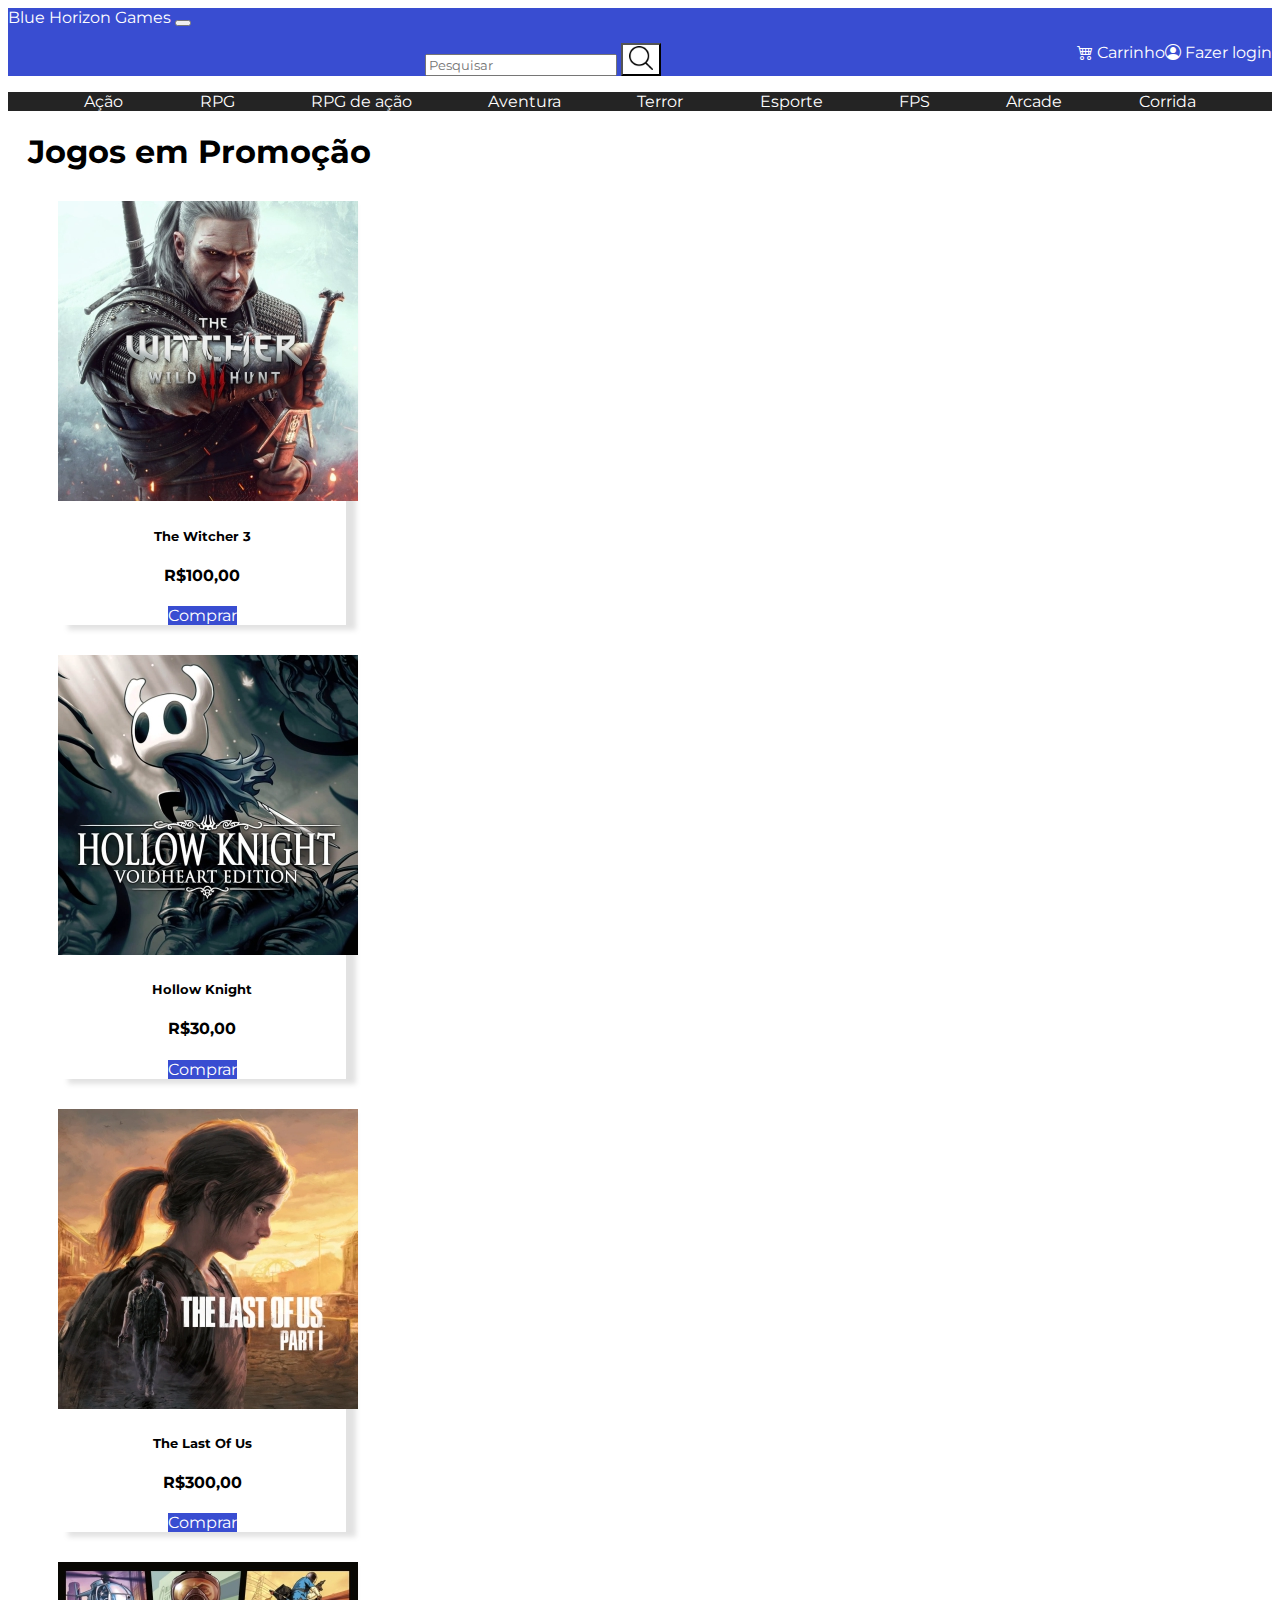
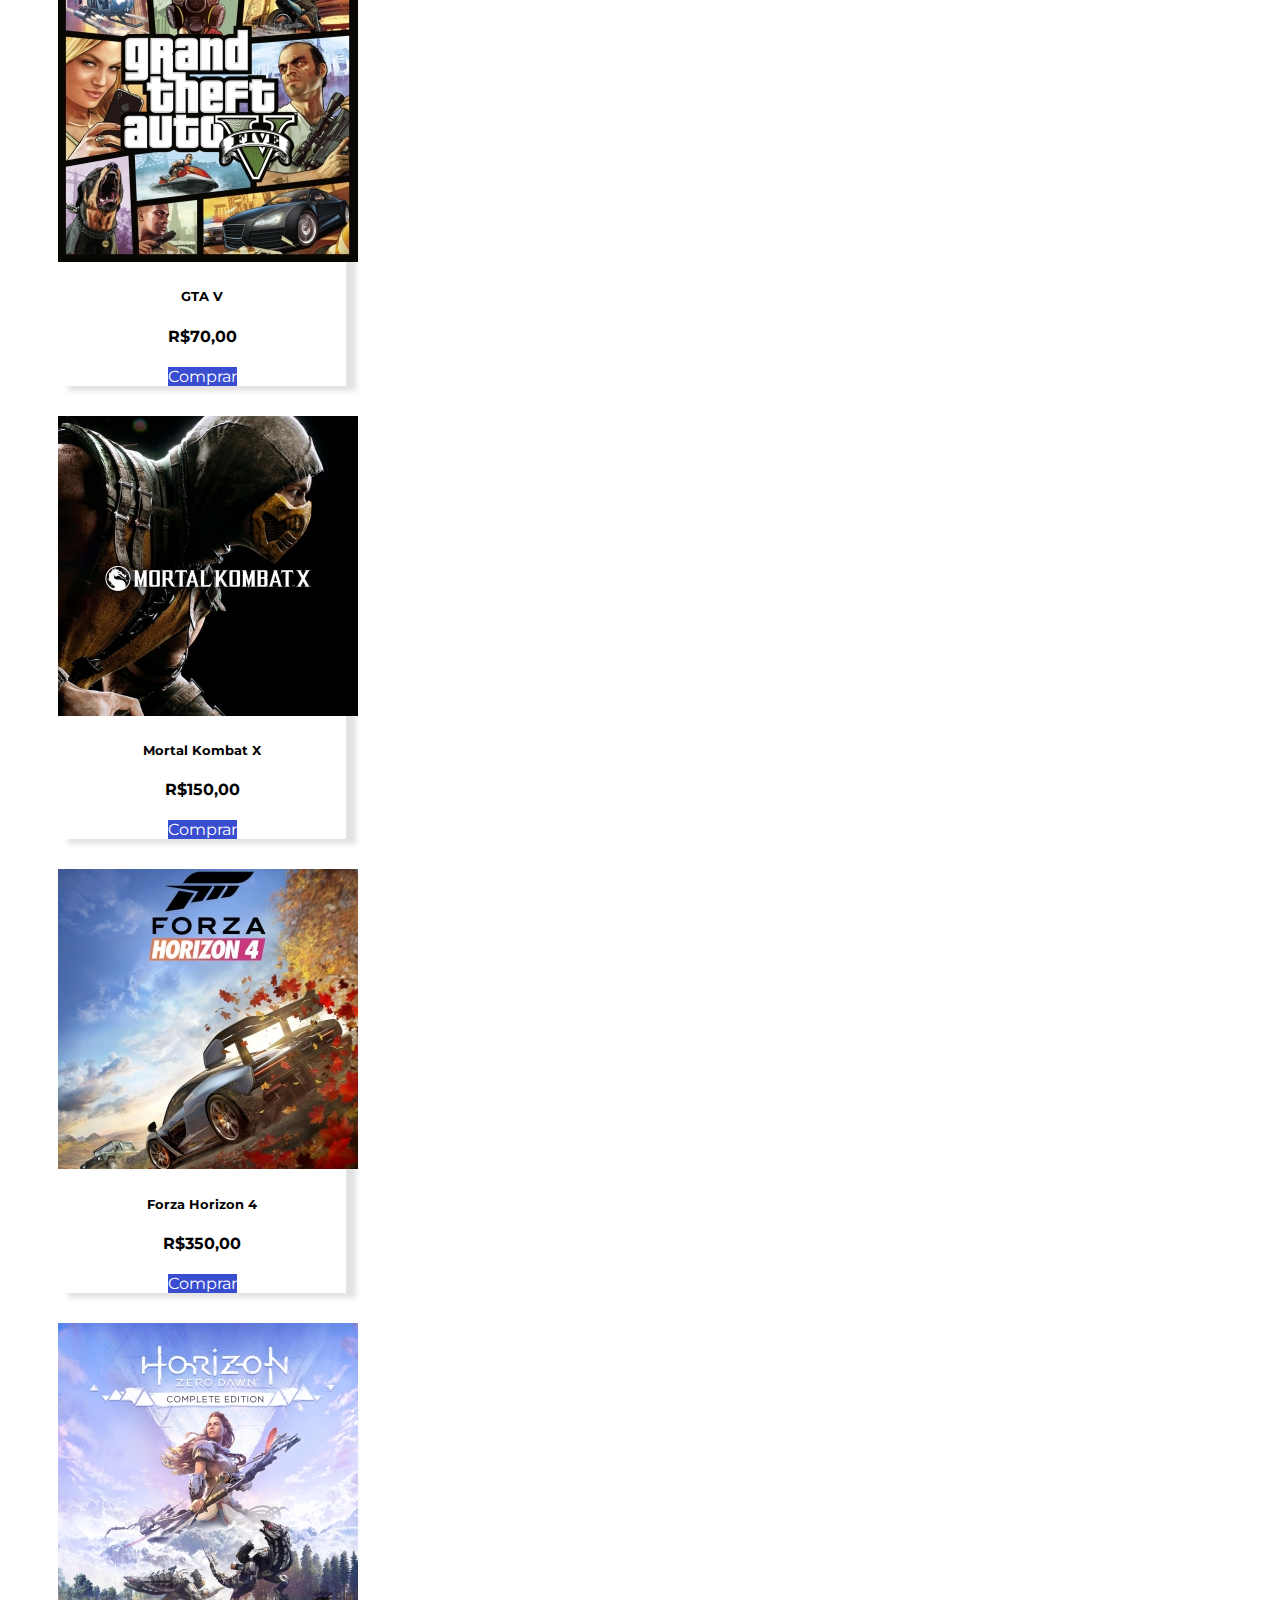
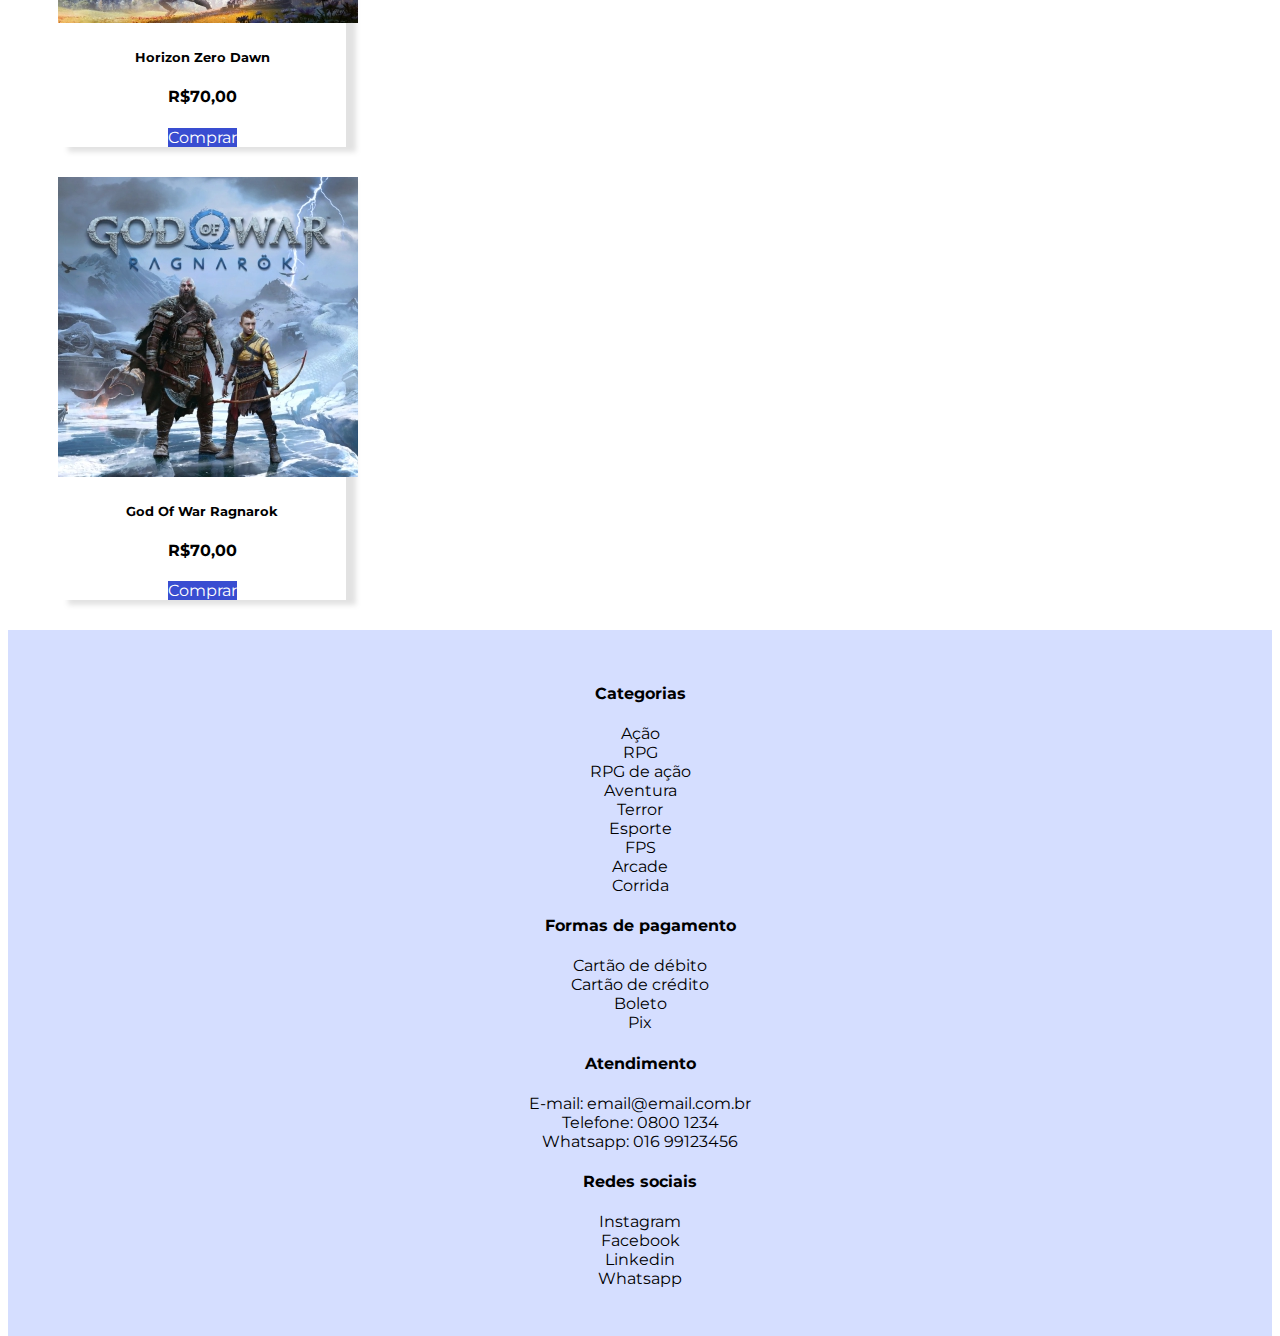
<file: index.html>
<!DOCTYPE html>
<html lang="pt-br">
<head>
    <meta charset="UTF-8">
    <meta http-equiv="X-UA-Compatible" content="IE=edge">
    <meta name="viewport" content="width=device-width, initial-scale=1.0">
    <title>Blue Horizon Games</title>

    <link rel="stylesheet" href="style.css">
    <link href="https://cdn.jsdelivr.net/npm/bootstrap@5.3.0-alpha3/dist/css/bootstrap.min.css" rel="stylesheet" integrity="sha384-KK94CHFLLe+nY2dmCWGMq91rCGa5gtU4mk92HdvYe+M/SXH301p5ILy+dN9+nJOZ" crossorigin="anonymous">
    <link rel="stylesheet" href="https://cdn.jsdelivr.net/npm/bootstrap-icons@1.10.5/font/bootstrap-icons.css">
</head>
<body>
  <nav class="navbar navbar-expand-lg">
    <div class="container-fluid">
        <a class="navbar-brand" href="index.html">Blue Horizon Games</a>
        <button class="navbar-toggler" type="button" data-bs-toggle="collapse" data-bs-target="#navbarNav" aria-controls="navbarNav" aria-expanded="false" aria-label="Toggle navigation">
          <span class="navbar-toggler-icon"></span>
        </button>
        <div class="collapse navbar-collapse" id="navbarNav">
          <ul class="navbar-nav flex">
            <div class="left">
              <li class="nav-item">
                <a class="nav-link active" aria-current="page" href="#"></a>
              </li>
            </div>
            <nav class="navbar">
              <div class="container-fluid">
                <form class="d-flex" role="search">
                  <input id="searchBar" onkeyup="searchGame()" class="form-control me-2" type="search" placeholder="Pesquisar" aria-label="Search">
                  <button class="btn search-btn" type="submit"><img class="search-icon" src="img/search.png" alt=""></button>
                </form>
              </div>
            </nav>
            <div class="right flex">
              <li class="nav-item">
                <i class="bi bi-cart4"></i>
                <a href="carrinho.html" class="nav-link">Carrinho</a>
              </li>
              <li class="nav-item">
                <i class="bi bi-person-circle"></i>
                <a href="login.html" class="nav-link">Fazer login</a>
              </li>
            </div>
          </ul>
        </div>
      </div>
    </nav>

    <div class="menu-gen">
      <ul type="none" class="lista-gen">
        <li><a href="">Ação</a></li>
        <li><a href="">RPG</a></li>
        <li><a href="">RPG de ação</a></li>
        <li><a href="">Aventura</a></li>
        <li><a href="">Terror</a></li>
        <li><a href="">Esporte</a></li>
        <li><a href="">FPS</a></li>
        <li><a href="">Arcade</a></li>
        <li><a href="">Corrida</a></li>
      </ul>
    </div>

      <div class="page">

        <div class="content">
          <h1>Jogos em Promoção</h1>
          <div class="card-group">
            <div class="card" style="width: 18rem;">
              <img src="img/thewitcher.jpg" class="card-img-top" alt="...">
              <div class="card-body">
                <h5 class="card-title gameName">The Witcher 3</h5>
                <p class="card-text">
                  <h4>R$100,00</h4>
                </p>
                <a href="descProdutos.html" class="btn btn-primary">Comprar</a>
              </div>
            </div>
    
            <div class="card" style="width: 18rem;">
              <img src="img/hollowknight.jpg" class="card-img-top" alt="...">
              <div class="card-body">
                <h5 class="card-title gameName">Hollow Knight</h5>
                <p class="card-text">
                  <h4>R$30,00</h4>
                </p>
                <a href="#" class="btn btn-primary">Comprar</a>
              </div>
            </div>
    
            <div class="card" style="width: 18rem;">
              <img src="img/thelastofus.jpg" class="card-img-top" alt="...">
              <div class="card-body">
                <h5 class="card-title gameName">The Last Of Us</h5>
                <p class="card-text"><h4>R$300,00</h4></p>
                <a href="#" class="btn btn-primary">Comprar</a>
              </div>
            </div>
    
            <div class="card" style="width: 18rem;">
              <img src="img/gtav.jpg" class="card-img-top" alt="...">
              <div class="card-body">
                <h5 class="card-title gameName">GTA V</h5>
                <p class="card-text"><h4>R$70,00</h4></p>
                <a href="#" class="btn btn-primary">Comprar</a>
              </div>
            </div>
            </div>

          <div class="card-group">
            <div class="card" style="width: 18rem;">
              <img src="img/mortalkombat.jpg" class="card-img-top" alt="...">
              <div class="card-body">
                <h5 class="card-title gameName">Mortal Kombat X</h5>
                <p class="card-text">
                  <h4>R$150,00</h4>
                </p>
                <a href="#" class="btn btn-primary">Comprar</a>
              </div>
            </div>
    
            <div class="card" style="width: 18rem;">
              <img src="img/forza4.jpg" class="card-img-top" alt="...">
              <div class="card-body">
                <h5 class="card-title gameName">Forza Horizon 4</h5>
                <p class="card-text">
                  <h4>R$350,00</h4>
                </p>
                <a href="#" class="btn btn-primary">Comprar</a>
              </div>
            </div>
    
            <div class="card" style="width: 18rem;">
              <img src="img/horizon.jpeg" class="card-img-top" alt="...">
              <div class="card-body">
                <h5 class="card-title gameName">Horizon Zero Dawn</h5>
                <p class="card-text">
                  <h4>R$70,00</h4>
                </p>
                <a href="#" class="btn btn-primary">Comprar</a>
              </div>
            </div>
    
            <div class="card" style="width: 18rem;">
              <img src="img/godofwar.jpg" class="card-img-top" alt="...">
              <div class="card-body">
                <h5 class="card-title gameName">God Of War Ragnarok</h5>
                <p class="card-text">
                  <h4>R$70,00</h4>
                </p>
                <a href="#" class="btn btn-primary">Comprar</a>
              </div>
            </div>
            </div>
        </div>
      </div>

      <footer>
        <div class="container text-center">
          <div class="row">
            <div class="col">
              <h4>Categorias</h4>
              <ul class="footer-list">
                <li>Ação</li>
                  <li>RPG</li>
                  <li>RPG de ação</li>
                  <li>Aventura</li>
                  <li>Terror</li>
                  <li>Esporte</li>
                  <li>FPS</li>
                  <li>Arcade</li>
                  <li>Corrida</li>
              </ul>
            </div>
            <div class="col">
              <h4>Formas de pagamento</h4>
              <ul class="footer-list">
                <li>Cartão de débito</li>
                <li>Cartão de crédito</li>
                <li>Boleto</li>
                <li>Pix</li>
              </ul>
            </div>
            <div class="col">
              <h4>Atendimento</h4>
              <ul class="footer-list">
                <li>E-mail: email@email.com.br</li>
                <li>Telefone: 0800 1234</li>
                <li>Whatsapp: 016 99123456</li>
              </ul>
            </div>
            <div class="col">
              <h4>Redes sociais</h4>
              <ul class="footer-list">
                <li>Instagram</li>
                <li>Facebook</li>
                <li>Linkedin</li>
                <li>Whatsapp</li>
              </ul>
            </div>
          </div>
        </div>
        
      </footer>

      <script src="index.js"></script>
      <script src="https://cdn.jsdelivr.net/npm/bootstrap@5.3.0-alpha3/dist/js/bootstrap.bundle.min.js" integrity="sha384-ENjdO4Dr2bkBIFxQpeoTz1HIcje39Wm4jDKdf19U8gI4ddQ3GYNS7NTKfAdVQSZe" crossorigin="anonymous"></script>
</body>
</html>
</file>
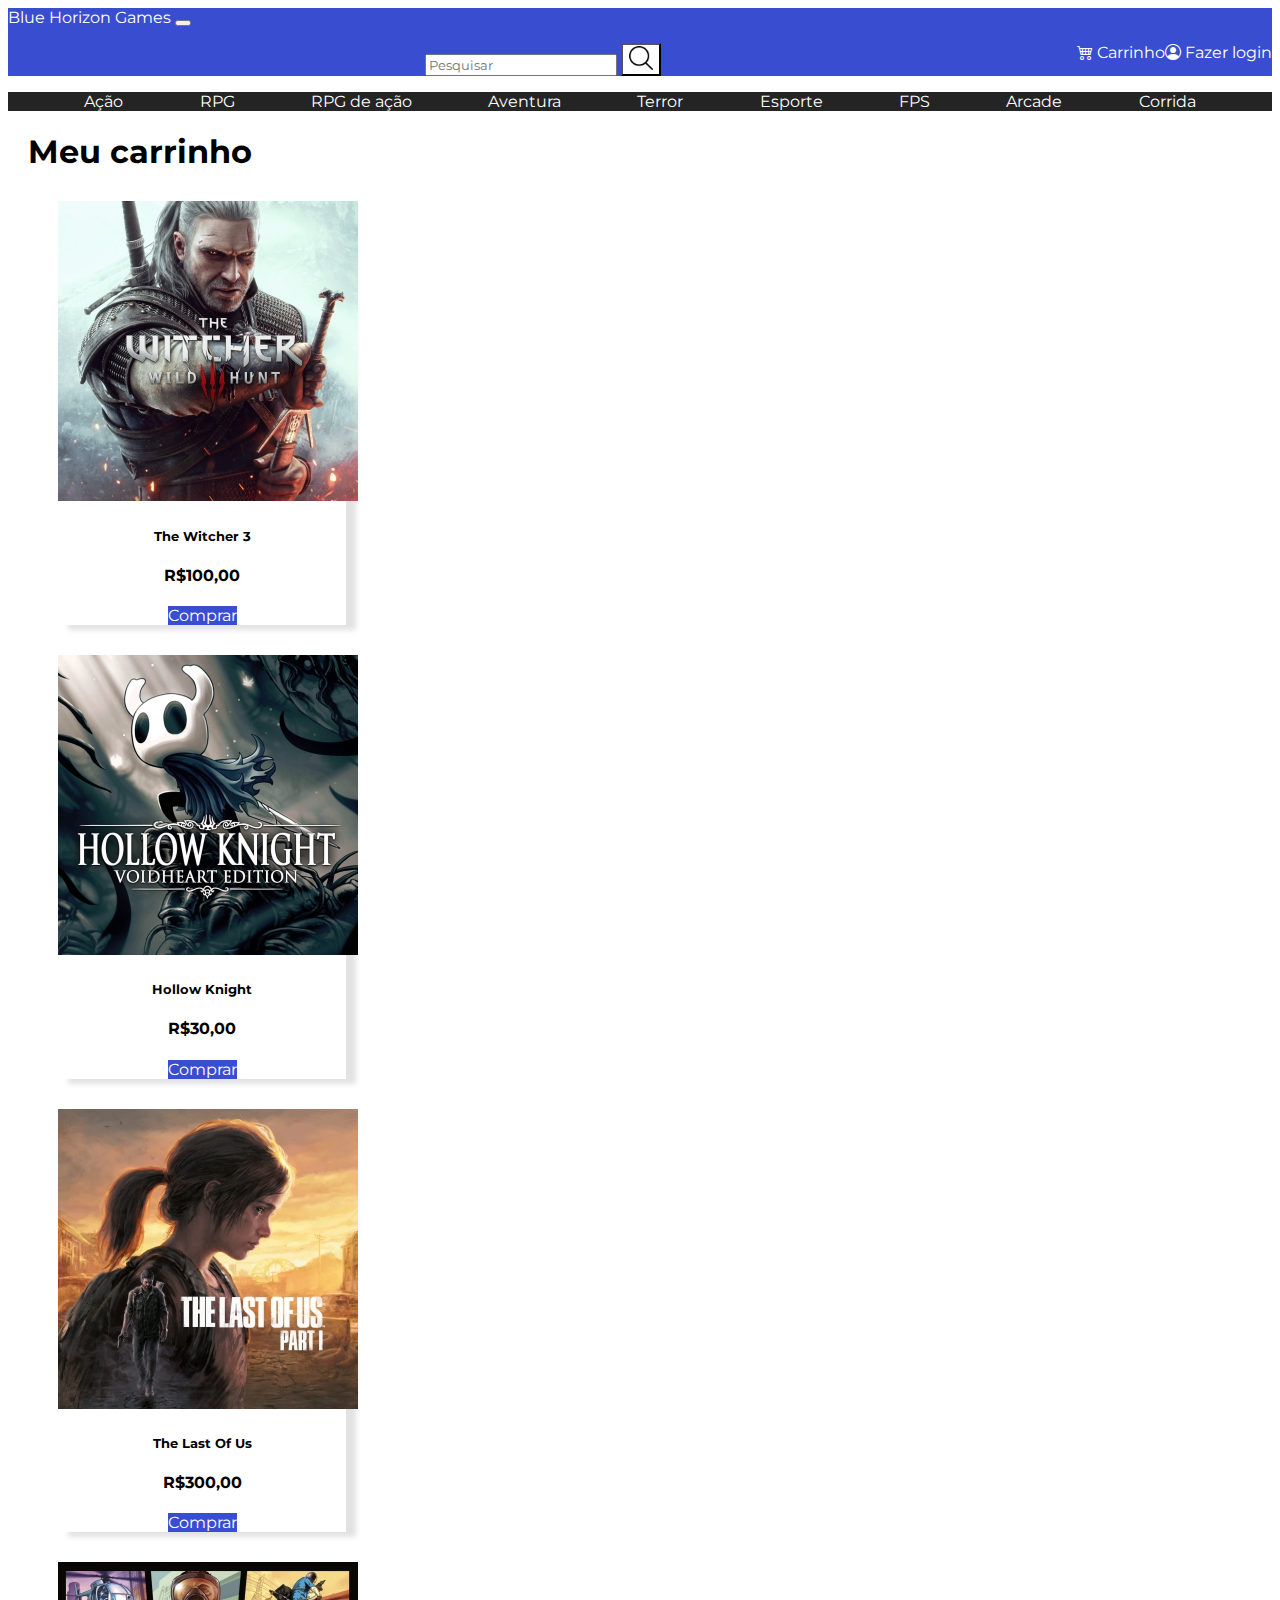
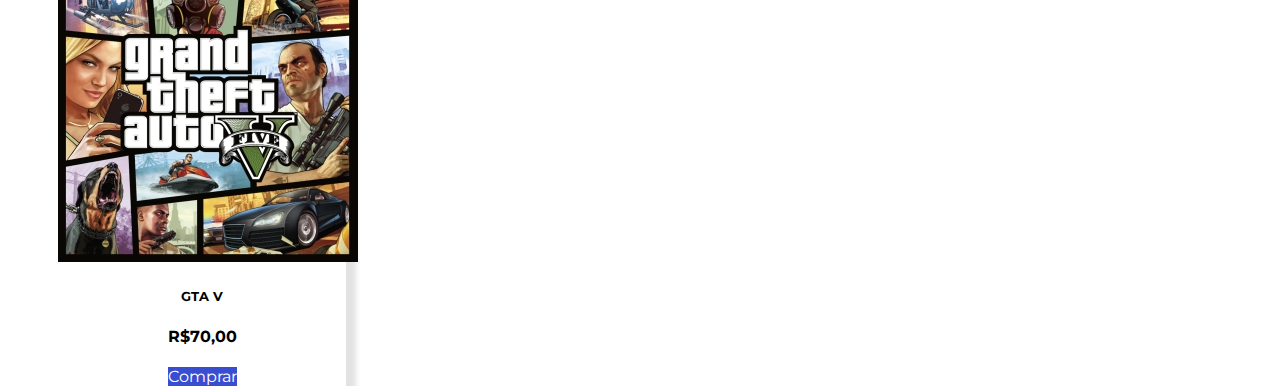
<file: carrinho.html>
<!DOCTYPE html>
<html lang="pt-br">
<head>
    <meta charset="UTF-8">
    <meta http-equiv="X-UA-Compatible" content="IE=edge">
    <meta name="viewport" content="width=device-width, initial-scale=1.0">
    <title>Carrinho</title>

    <link rel="stylesheet" href="style.css">
    <link rel="stylesheet" href="https://cdn.jsdelivr.net/npm/bootstrap-icons@1.10.5/font/bootstrap-icons.css">
    <link href="https://cdn.jsdelivr.net/npm/bootstrap@5.3.0-alpha3/dist/css/bootstrap.min.css" rel="stylesheet" integrity="sha384-KK94CHFLLe+nY2dmCWGMq91rCGa5gtU4mk92HdvYe+M/SXH301p5ILy+dN9+nJOZ" crossorigin="anonymous">
</head>
<body>
  <nav class="navbar navbar-expand-lg">
    <div class="container-fluid">
        <a class="navbar-brand" href="index.html">Blue Horizon Games</a>
        <button class="navbar-toggler" type="button" data-bs-toggle="collapse" data-bs-target="#navbarNav" aria-controls="navbarNav" aria-expanded="false" aria-label="Toggle navigation">
          <span class="navbar-toggler-icon"></span>
        </button>
        <div class="collapse navbar-collapse" id="navbarNav">
          <ul class="navbar-nav flex">
            <div class="left">
              <li class="nav-item">
                <a class="nav-link active" aria-current="page" href="#"></a>
              </li>
            </div>
            <nav class="navbar">
              <div class="container-fluid">
                <form class="d-flex" role="search">
                  <input class="form-control me-2" type="search" placeholder="Pesquisar" aria-label="Search">
                  <button class="btn search-btn" type="submit"><img class="search-icon" src="img/search.png" alt=""></button>
                </form>
              </div>
            </nav>
            <div class="right flex">
              <li class="nav-item">
                <i class="bi bi-cart4"></i>
                <a href="carrinho.html" class="nav-link">Carrinho</a>
              </li>
              <li class="nav-item">
                <i class="bi bi-person-circle"></i>
                <a href="login.html" class="nav-link">Fazer login</a>
              </li>
            </div>
          </ul>
        </div>
      </div>
    </nav>

    <div class="menu-gen">
      <ul type="none" class="lista-gen">
        <li><a href="">Ação</a></li>
        <li><a href="">RPG</a></li>
        <li><a href="">RPG de ação</a></li>
        <li><a href="">Aventura</a></li>
        <li><a href="">Terror</a></li>
        <li><a href="">Esporte</a></li>
        <li><a href="">FPS</a></li>
        <li><a href="">Arcade</a></li>
        <li><a href="">Corrida</a></li>
      </ul>
    </div>


      <div class="page">

        <div class="content">
          <h1>Meu carrinho</h1>
          <div class="card-group">
            <div class="card" style="width: 18rem;">
              <img src="img/thewitcher.jpg" class="card-img-top" alt="...">
              <div class="card-body">
                <h5 class="card-title">The Witcher 3</h5>
                <p class="card-text">
                  <h4>R$100,00</h4>
                </p>
                <a href="descProdutos.html" class="btn btn-primary">Comprar</a>
              </div>
            </div>
    
            <div class="card" style="width: 18rem;">
              <img src="img/hollowknight.jpg" class="card-img-top" alt="...">
              <div class="card-body">
                <h5 class="card-title">Hollow Knight</h5>
                <p class="card-text">
                  <h4>R$30,00</h4>
                </p>
                <a href="#" class="btn btn-primary">Comprar</a>
              </div>
            </div>
    
            <div class="card" style="width: 18rem;">
              <img src="img/thelastofus.jpg" class="card-img-top" alt="...">
              <div class="card-body">
                <h5 class="card-title">The Last Of Us</h5>
                <p class="card-text"><h4>R$300,00</h4></p>
                <a href="#" class="btn btn-primary">Comprar</a>
              </div>
            </div>
    
            <div class="card" style="width: 18rem;">
              <img src="img/gtav.jpg" class="card-img-top" alt="...">
              <div class="card-body">
                <h5 class="card-title">GTA V</h5>
                <p class="card-text"><h4>R$70,00</h4></p>
                <a href="#" class="btn btn-primary">Comprar</a>
              </div>
            </div>
            </div>
        </div>
      </div>

    

      <script src="https://cdn.jsdelivr.net/npm/bootstrap@5.3.0-alpha3/dist/js/bootstrap.bundle.min.js" integrity="sha384-ENjdO4Dr2bkBIFxQpeoTz1HIcje39Wm4jDKdf19U8gI4ddQ3GYNS7NTKfAdVQSZe" crossorigin="anonymous"></script>
</body>
</html>
</file>
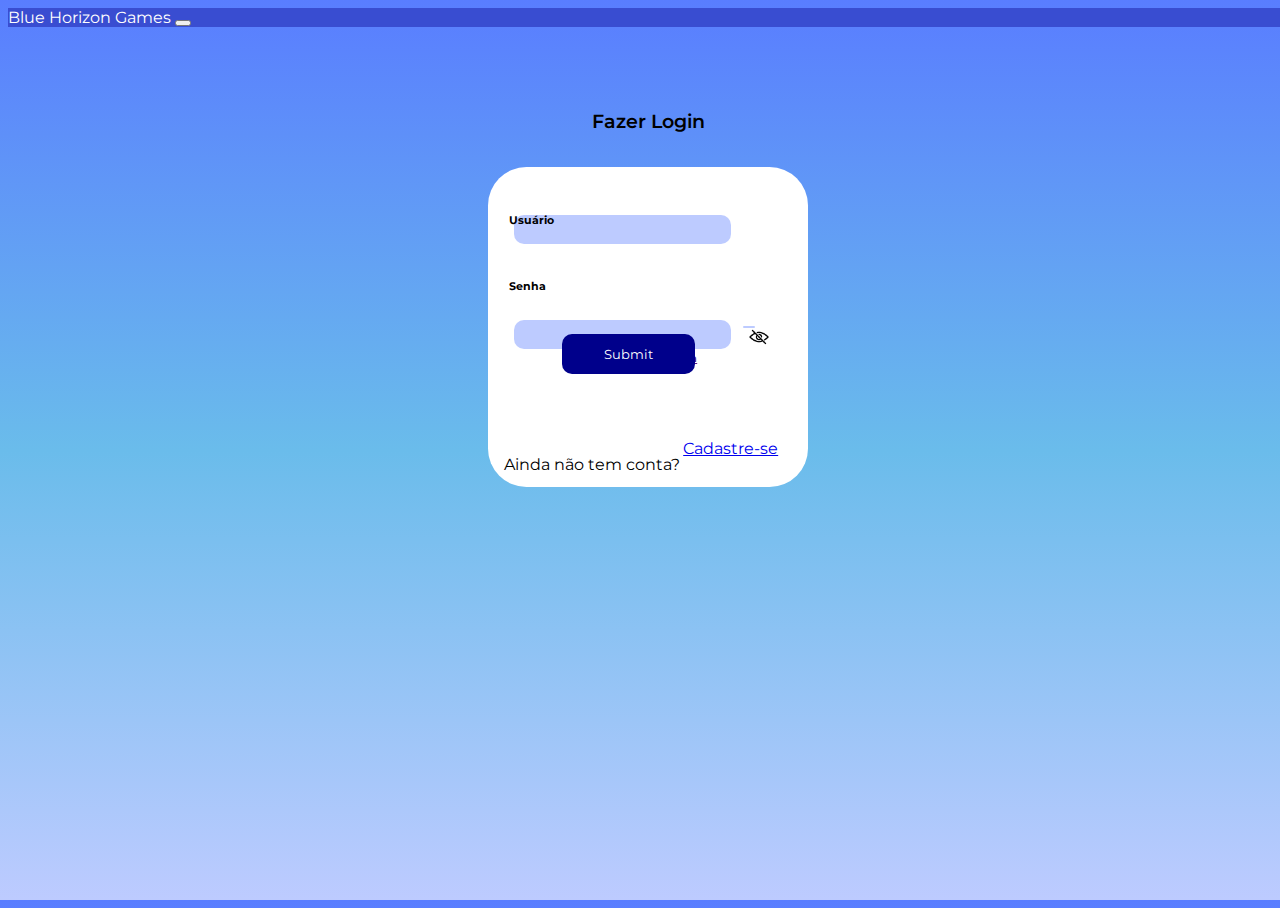
<file: login.html>
<!DOCTYPE html>
<html lang="pt-br">
<head>
    <meta charset="UTF-8">
    <meta http-equiv="X-UA-Compatible" content="IE=edge">
    <meta name="viewport" content="width=device-width, initial-scale=1.0">
    <title>Fazer login</title>
    <link rel="stylesheet" href="style.css">
    <link rel = ”stylesheet” href = ”https://cdn.jsdelivr.net/npm/bootstrap-icons@1.3.0/font/bootstrap-icons.css” />
    <link href="https://cdn.jsdelivr.net/npm/bootstrap@5.3.0-alpha3/dist/css/bootstrap.min.css" rel="stylesheet" integrity="sha384-KK94CHFLLe+nY2dmCWGMq91rCGa5gtU4mk92HdvYe+M/SXH301p5ILy+dN9+nJOZ" crossorigin="anonymous">
</head>
<body id="bodyLogin">

    <nav class="navbar navbar-expand-lg">
        <div class="container-fluid">
            <a class="navbar-brand" href="index.html">Blue Horizon Games</a>
            <button class="navbar-toggler" type="button" data-bs-toggle="collapse" data-bs-target="#navbarNav" aria-controls="navbarNav" aria-expanded="false" aria-label="Toggle navigation">
              <span class="navbar-toggler-icon"></span>
            </button>
          </div>
    </nav>

    <main id="mainLogin">
        <form id="formLogin">
            <div class="B3">
                <h3>Fazer Login</h3>
            </div>
            <div class="loge">
                <h6 class="date">Usuário</h6>
                <input id="user" type="text" name="E-mail" class="R2D2">
                <div>
                    <h6 class="six">Senha</h6> 
                    <button tabindex="-1" type="button" class="IconEyeClose">
                        <img src="img/olho.png" class="rad">
                     </button>
                    <input id="senha" class="password" type="text" name="Senha">
                </div>
                <div>
                    <div>
                        <h6 class="esqueceu"><a href="">Esqueci minha senha</a></h6>
                       </div>
                       <!--<a id="linkEntrar" href="" target="_self" style="color: white;">-->
                    <input type="submit" class="entrar" onClick="verificarLogin(); return false">
                    <!--<h3 class="kiss" style="color: white;">Entrar</h3>
                    </input>-->
                    <!--</a>-->
                    <p class="se">Ainda não tem conta?</p><a class="fudeu" href="cadastro.html">Cadastre-se</a>
                    </div>
            </div>
           <!--<h1 class="ssa">teste</h1>-->
           
        </form>
    </main>
    <div id="alert" class="alert alert-danger" role="alert">
        Usuário ou senha incorretos.    
    </div>

    <script src="index.js"></script>
    <script src="https://cdn.jsdelivr.net/npm/bootstrap@5.3.0-alpha3/dist/js/bootstrap.bundle.min.js" integrity="sha384-ENjdO4Dr2bkBIFxQpeoTz1HIcje39Wm4jDKdf19U8gI4ddQ3GYNS7NTKfAdVQSZe" crossorigin="anonymous"></script>
</html>
</file>
<file: style.css>
@import url('https://fonts.googleapis.com/css2?family=Montserrat:wght@100;200;300;400;500;600;700;800&display=swap');

:root {
    --main-blue: #394dd1;
    --main-font: Montserrat;
  }

* {
    font-family: var(--main-font)
}

.flex {
    display: flex;
}


html {
    width: 100%;
    height: 100%;
}

.navbar {
    background-color:  var(--main-blue);
}

.search-icon, .review-icon, .nav-icon {
    width: 1.5rem;
    height: 1.5rem;
}

.search-btn {
    background-color: white!important;
}

.card {
    margin: 30px;
    box-shadow: 10px 5px 5px rgba(211, 211, 211, 0.664);
}

.card-body {
    text-align: center;
}

.card-img-top {
    width: 300px;
    height: 300px;
}

.menu-gen {
    background-color: rgb(36, 36, 36);
  
}

.content {
    background-color: #FFFFFF;
    margin: 20px;
}

ul {
    color: white!important;
    width: 100%;
    text-align: center;
    padding: 0!important;
}

li {
    list-style-type: none;
}

.lista-gen {
    display: flex;
    justify-content: space-evenly;
}

.navbar a, a.btn, .lista-gen a, button {
    text-decoration: none!important;
    color: white!important;
}

.navbar-nav {
    justify-content: space-between;
}
  
.desc-content {
    margin: 0 8em 0 8em;
}

.main-desc {
    justify-content: space-around;
    margin-bottom: 1.5em;
}

.main-img {
    width: 30%;
}

.main-txt {
    width: 70%;
    margin: 0 2rem 0 2rem;
}

.main-txt h1 {
    margin-bottom: 1.5rem;
}

.main-txt-two {
    margin-left: 2rem;
}

.main-img img {
    width: 100%;
}

.main-txt-one .btn {
    font-size: 2em;
    font-weight: 600;
    border-radius: 1.3rem;
    background-color: var(--main-blue)!important;
}

.card-body .btn, .btn-calcular {
    background-color: var(--main-blue)!important;
}

.preco {
    font-size: 2.5rem;
    font-weight: 600;
}

.review-icon {
    margin-right: .5rem;
}

.nav-calcular, .nav-calcular .container-fluid {
    padding: 0!important;
}

.review {
    background-color: #bdcbffa1;
    padding: 1rem;
    margin-bottom: 1rem;
    border-radius: .5em;
}

footer {
    text-align: center;
    background-color: #bdcbffa1;
    padding: 2em;
}

.footer-list li {
    color: black!important;
}

@media (max-width: 576px) {
    .lista-gen, .flex {
        display: block
    }

    .desc-content {
        margin: 0 1.5em 0 1.5em;
    }

    .main-img, .main-txt {
        width: 100%;
        margin: 0;
    }

    .main-txt h1 {
        margin: .5em 0 0 0;
    }

    .main-txt-one p, .main-txt-two, .card {
        margin: 0;
    }
}

#mainLogin {
    display: flex;
    align-items: center;
    justify-content: center;
}

.B3{
    /*
    right: 50%;
    position: absolute;
    top: 10em;*/

    position: relative;
    top: 4em;
    text-align: center;
}

.B3 h3 {
    font-weight: 600;
}

.loge{
    position: relative;
    background-color: white;
    top: 5em;
    align-items: center;
    /*left: 35%;*/
    width: 20em;
    height: 20em;
    border-radius: 12%;
}

.date{
    margin-left: 2em;
    position: absolute;
    top: 2em;
}

.R2D2{
    margin-top: 3.6em;
    background-color: #BDCBFF;
    width: 16em;
    height: 2em;
    margin-left: 8%;
    border-radius: 10px;
    border: 10px;
}

body#bodyLogin {
    background-image: linear-gradient(#597DFF,#6ABCEB,#BDCBFF);
    width: 100%;
    height: 100%;
}

.six{
    position: relative;
    top: 1em;
    margin-left: 2em;
}

.password{
    margin-top: 1em;
    background-color: #BDCBFF;
    width: 16em;
    height: 2em;
    margin-left: 8%;
    border-radius: 10px;
    border: 10px;
}

.IconEyeClose{
    position: absolute;
    margin-top: 6%;
    right: 4em;
    border-radius: 10px;
    background-color: #BDCBFF;
    border: 10px;
}   
    
.rad{
    position: absolute;
    width: 1.5em;
    height: 1.5em;
}

.entrar{
    position: absolute;
    background-color: #00008B;
    border-radius: 10px;
    border: 10px;
    width: 10em;
    height: 3em;
    top: 12.5em;
    left: 23%;
}

.esqueceu{
    position: absolute;
    color: darkcyan;
    left: 26%;
    margin-top: 1%;   
}

.kiss{
    height: 2em;
}

.se{
    position: absolute;
    right: 8em;
    top: 17em;
}

.fudeu{
    position: absolute;
    left: 12.2em;
    top: 17em;
}

.ssa{
    position: absolute;
    top: 98em;
}

.b1 {
    background-color: #5fa5e2;
}

.caixaBox {
    position: relative;
    background-color: white;
    top: 16em;
    align-items: center;
    left: 40%;
    width: 22em;
    height: 17em;
    border-radius: 12%;
}

.cadastroText{
    position: relative;
    top: -68px;
    left: 45%;
}

.email {
    position: relative;
    top: -50px;
    left: 43%;
}

.info1 {
    margin-top: 3.6em;
    background-color: #BDCBFF;
    width: 16em;
    height: 2em;
    margin-left: 8%;
    border-radius: 10px;
    border: 10px;
    position: relative;
    top: -110px;
    left: 34%;
}

.user {
    position: relative;
    top: -90px;
    left: 43%;
}

.info2 {
    margin-top: 3.6em;
    background-color: #BDCBFF;
    width: 16em;
    height: 2em;
    margin-left: 8%;
    border-radius: 10px;
    border: 10px;
    position: relative;
    top: -150px;
    left: 34%;
}

.senha {
    position: relative;
    top: -130px;
    left: 43%;
}

.info3 {
    margin-top: 3.6em;
    background-color: #BDCBFF;
    width: 16em;
    height: 2em;
    margin-left: 8%;
    border-radius: 10px;
    border: 10px;
    position: relative;
    top: -187px;
    left: 34%;
}

.avançarCadastroText {
    position: fixed;
    color: rgb(28, 45, 199)!important;
    top: 590px;
    left: 47%;
    bottom: 35%;
    text-decoration: none;
}

#alert {
    display: none;
    top: 15%;
}

input.entrar {
    color: white;
}

.search-card-desktop {
    width: 10em!important;
}

.search-card-mobile {
    width: 90%!important;
}
</file>
